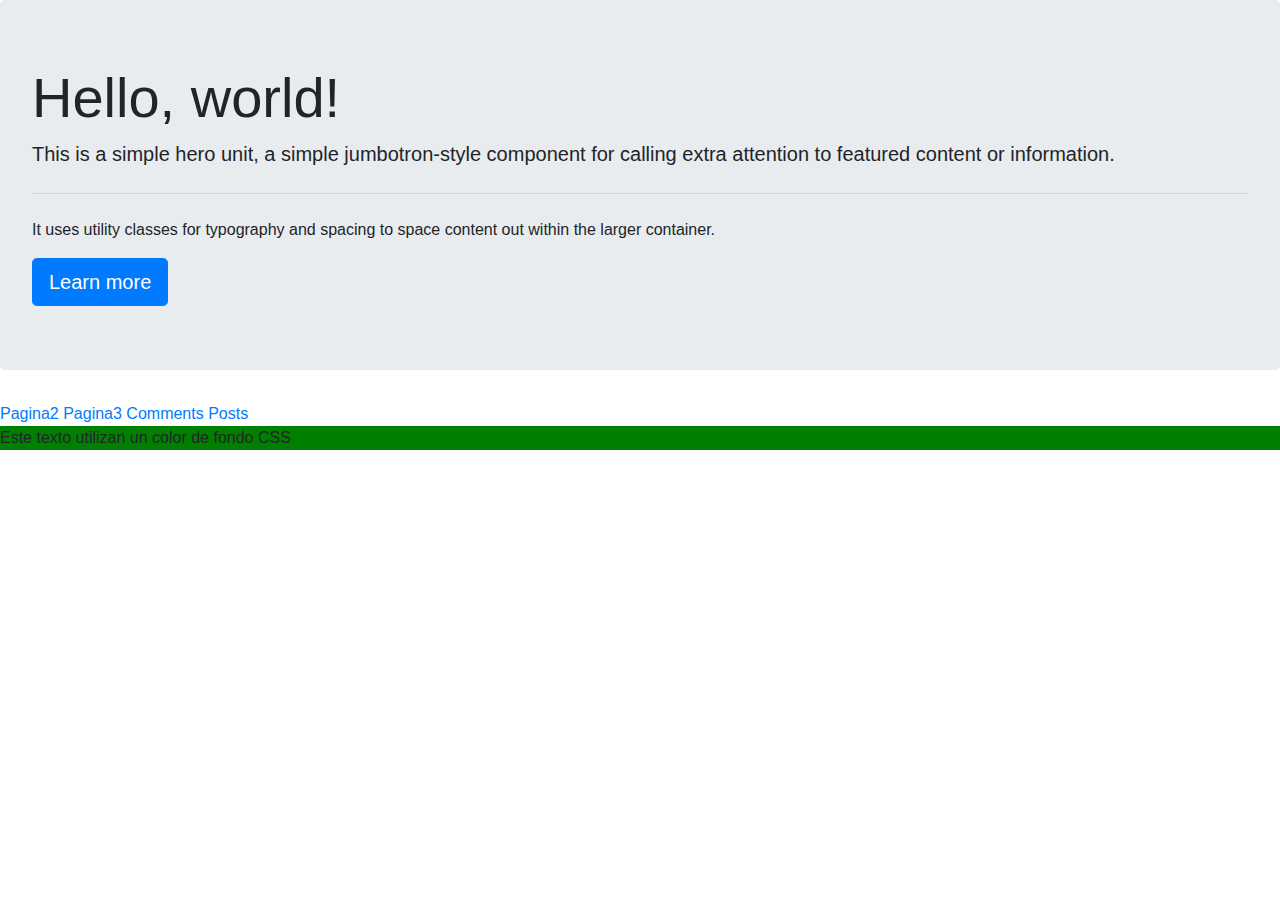
<file: index.html>
<!doctype html>
<html lang="en">
  <head>
    <meta charset="utf-8">
    <meta name="viewport" content="width=device-width, initial-scale=1, shrink-to-fit=no">

    <link rel="stylesheet" href="https://stackpath.bootstrapcdn.com/bootstrap/4.3.1/css/bootstrap.min.css" integrity="sha384-ggOyR0iXCbMQv3Xipma34MD+dH/1fQ784/j6cY/iJTQUOhcWr7x9JvoRxT2MZw1T" crossorigin="anonymous">

    <!-- ESTILOS -->
    <link rel="stylesheet" href="./css/styles.css">

    <title>API</title>
  </head>
  <body>
    <div class="jumbotron">
      <h1 class="display-4">Hello, world!</h1>
      <p class="lead">This is a simple hero unit, a simple jumbotron-style component for calling extra attention to featured content or information.</p>
      <hr class="my-4">
      <p>It uses utility classes for typography and spacing to space content out within the larger container.</p>
      <a class="btn btn-primary btn-lg" href="#" role="button">Learn more</a>
    </div>
    
    <a href="./html/pagina2.html">Pagina2</a>
    <a href="./html/pagina3.html">Pagina3</a>
    <a href="./comments.json">Comments</a>
    <a href="./posts.json">Posts</a>

    <div class="bg-green">Este texto utilizan un color de fondo CSS</div>

    <script src="https://code.jquery.com/jquery-3.3.1.slim.min.js" integrity="sha384-q8i/X+965DzO0rT7abK41JStQIAqVgRVzpbzo5smXKp4YfRvH+8abtTE1Pi6jizo" crossorigin="anonymous"></script>
    <script src="https://cdnjs.cloudflare.com/ajax/libs/popper.js/1.14.7/umd/popper.min.js" integrity="sha384-UO2eT0CpHqdSJQ6hJty5KVphtPhzWj9WO1clHTMGa3JDZwrnQq4sF86dIHNDz0W1" crossorigin="anonymous"></script>
    <script src="https://stackpath.bootstrapcdn.com/bootstrap/4.3.1/js/bootstrap.min.js" integrity="sha384-JjSmVgyd0p3pXB1rRibZUAYoIIy6OrQ6VrjIEaFf/nJGzIxFDsf4x0xIM+B07jRM" crossorigin="anonymous"></script>

    <!-- SCRIPTS -->
    <script type="text/javascript" src="./js/script.js"></script>

  </body>
</html>
</file>
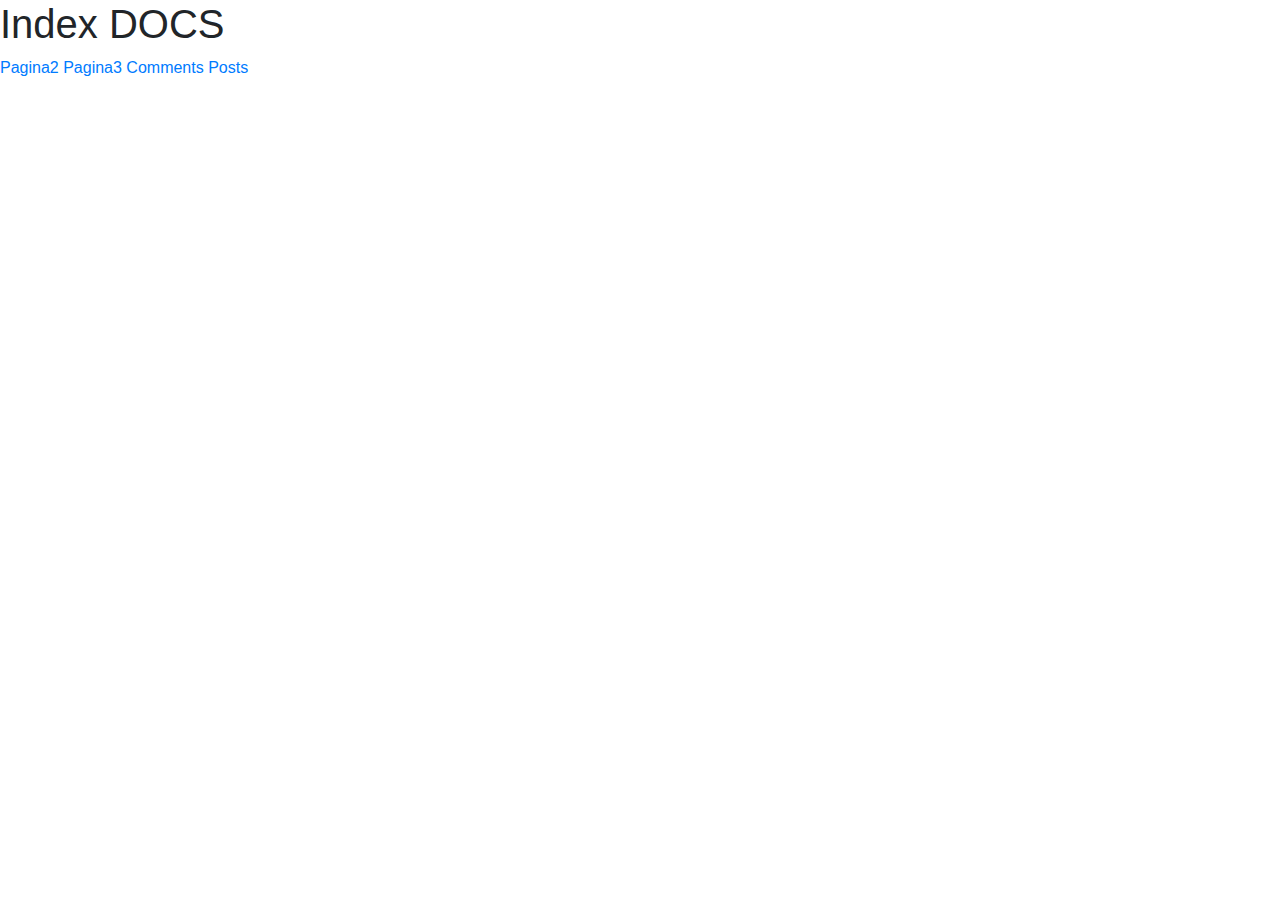
<file: docs/index.html>
<!doctype html>
<html lang="en">
  <head>
    <meta charset="utf-8">
    <meta name="viewport" content="width=device-width, initial-scale=1, shrink-to-fit=no">

    <link rel="stylesheet" href="https://stackpath.bootstrapcdn.com/bootstrap/4.3.1/css/bootstrap.min.css" integrity="sha384-ggOyR0iXCbMQv3Xipma34MD+dH/1fQ784/j6cY/iJTQUOhcWr7x9JvoRxT2MZw1T" crossorigin="anonymous">

    <title>Index DOCS</title>
  </head>
  <body>
    
    <h1>Index DOCS</h1>

    <a href="../html/pagina2.html">Pagina2</a>
    <a href="../html/pagina2.html">Pagina3</a>
    <a href="../comments.json">Comments</a>
    <a href="../posts">Posts</a>

    <script src="https://code.jquery.com/jquery-3.3.1.slim.min.js" integrity="sha384-q8i/X+965DzO0rT7abK41JStQIAqVgRVzpbzo5smXKp4YfRvH+8abtTE1Pi6jizo" crossorigin="anonymous"></script>
    <script src="https://cdnjs.cloudflare.com/ajax/libs/popper.js/1.14.7/umd/popper.min.js" integrity="sha384-UO2eT0CpHqdSJQ6hJty5KVphtPhzWj9WO1clHTMGa3JDZwrnQq4sF86dIHNDz0W1" crossorigin="anonymous"></script>
    <script src="https://stackpath.bootstrapcdn.com/bootstrap/4.3.1/js/bootstrap.min.js" integrity="sha384-JjSmVgyd0p3pXB1rRibZUAYoIIy6OrQ6VrjIEaFf/nJGzIxFDsf4x0xIM+B07jRM" crossorigin="anonymous"></script>
  </body>
</html>
</file>
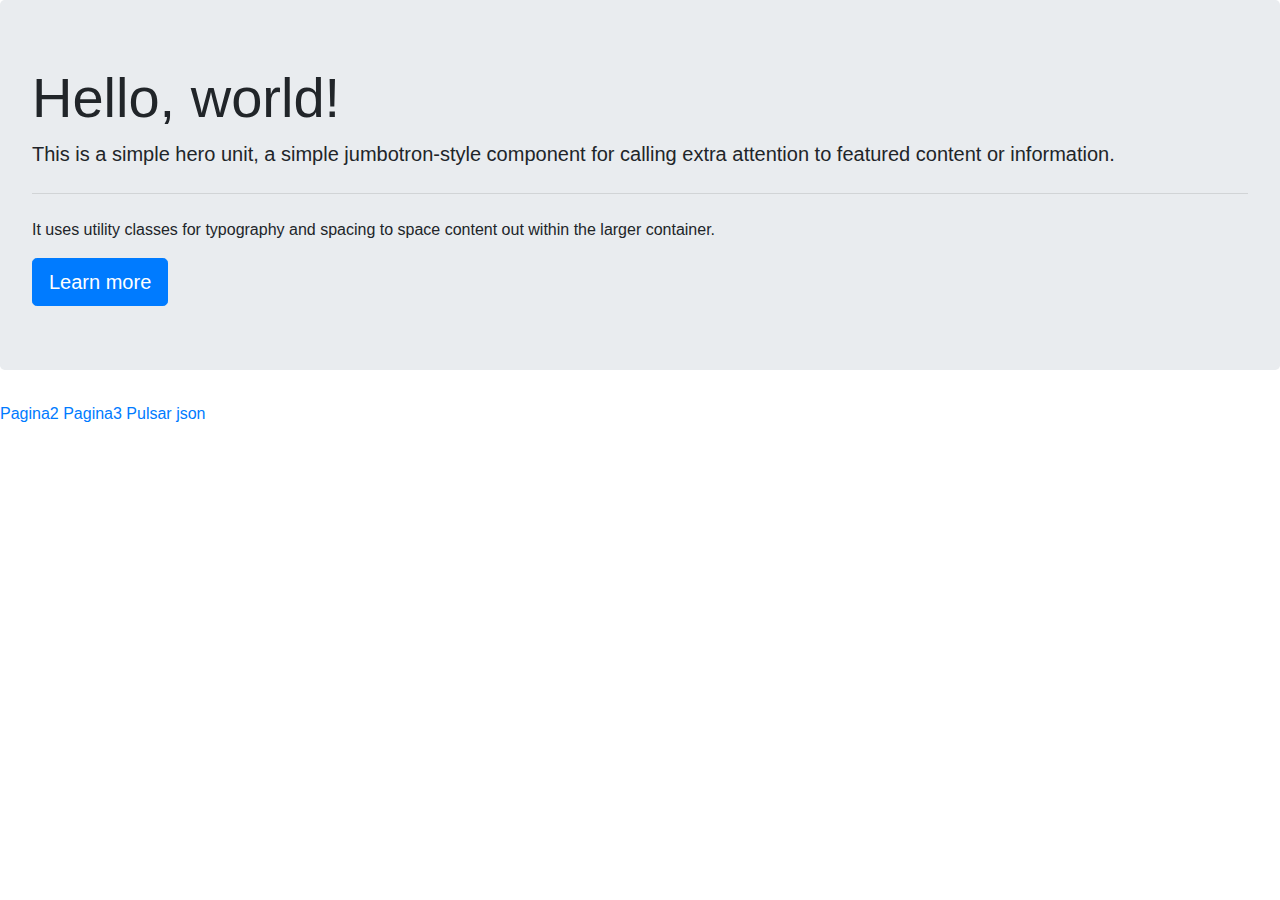
<file: aindex.html>
<!doctype html>
<html lang="en">
  <head>
    <meta charset="utf-8">
    <meta name="viewport" content="width=device-width, initial-scale=1, shrink-to-fit=no">

    <link rel="stylesheet" href="https://stackpath.bootstrapcdn.com/bootstrap/4.3.1/css/bootstrap.min.css" integrity="sha384-ggOyR0iXCbMQv3Xipma34MD+dH/1fQ784/j6cY/iJTQUOhcWr7x9JvoRxT2MZw1T" crossorigin="anonymous">

    <title>API</title>
  </head>
  <body>
    <div class="jumbotron">
      <h1 class="display-4">Hello, world!</h1>
      <p class="lead">This is a simple hero unit, a simple jumbotron-style component for calling extra attention to featured content or information.</p>
      <hr class="my-4">
      <p>It uses utility classes for typography and spacing to space content out within the larger container.</p>
      <a class="btn btn-primary btn-lg" href="#" role="button">Learn more</a>
    </div>
    
    <a href="./html/pagina2.html">Pagina2</a>
    <a href="./html/pagina2.html">Pagina3</a>
    <a href="./comments.json">Pulsar json</a>

    <script src="https://code.jquery.com/jquery-3.3.1.slim.min.js" integrity="sha384-q8i/X+965DzO0rT7abK41JStQIAqVgRVzpbzo5smXKp4YfRvH+8abtTE1Pi6jizo" crossorigin="anonymous"></script>
    <script src="https://cdnjs.cloudflare.com/ajax/libs/popper.js/1.14.7/umd/popper.min.js" integrity="sha384-UO2eT0CpHqdSJQ6hJty5KVphtPhzWj9WO1clHTMGa3JDZwrnQq4sF86dIHNDz0W1" crossorigin="anonymous"></script>
    <script src="https://stackpath.bootstrapcdn.com/bootstrap/4.3.1/js/bootstrap.min.js" integrity="sha384-JjSmVgyd0p3pXB1rRibZUAYoIIy6OrQ6VrjIEaFf/nJGzIxFDsf4x0xIM+B07jRM" crossorigin="anonymous"></script>
  </body>
</html>
</file>
<file: css/styles.css>
.bg-green {
	background-color: green;
}
</file>
